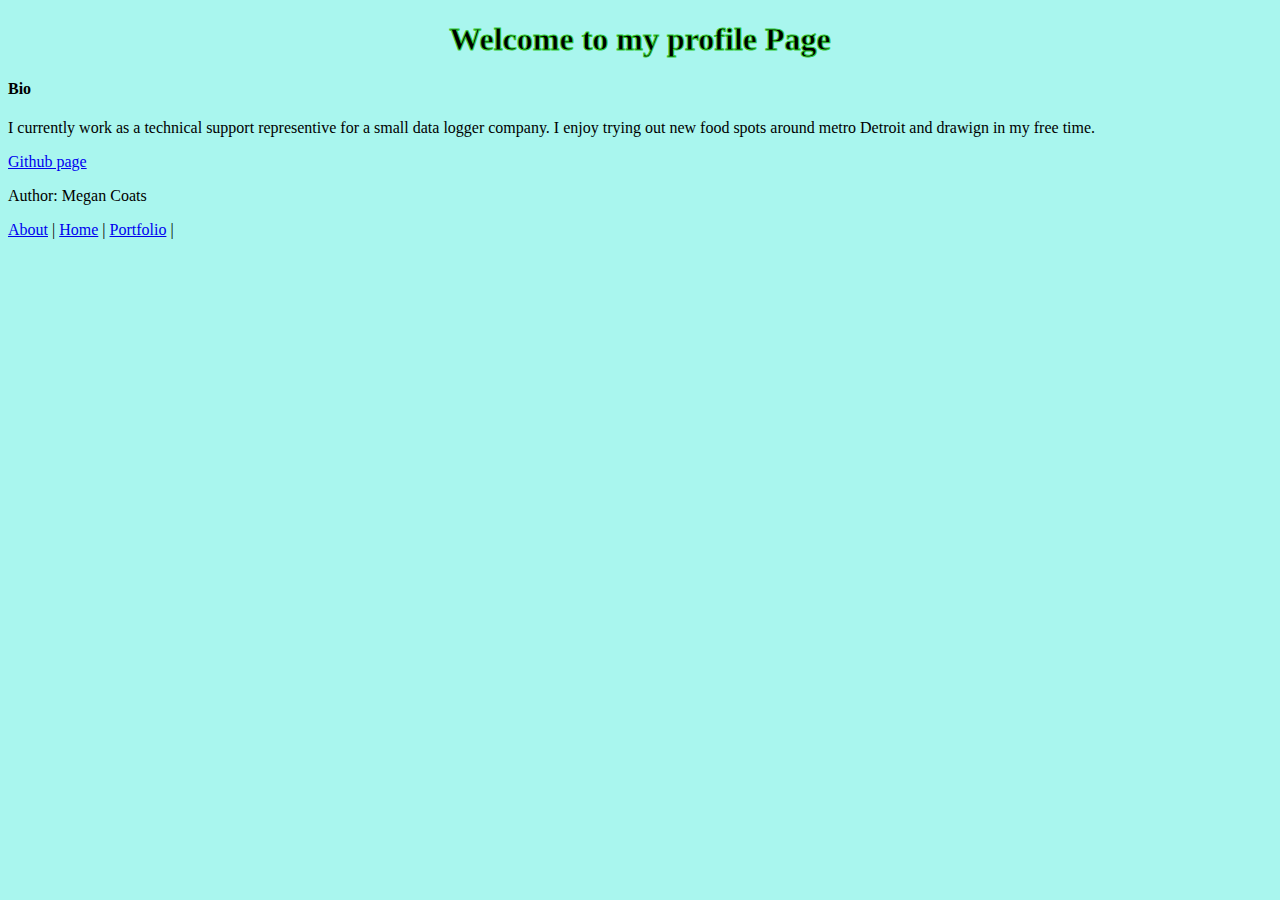
<file: index.html>
<!DOCTYPE html>
<html lang="en">

<head>
    <meta charset="UTF-8">
    <meta http-equiv="X-UA-Compatible" content="IE=edge">
    <meta name="viewport" content="width=device-width, initial-scale=1.0">
    <title>Home</title>
    <link rel="stylesheet" href="styles.css">
</head>
<body>
    <h1> Welcome to my profile Page</h1>
    <h4> Bio</h4>
    <p>
        I currently work as a technical support representive for a small data logger company.
        I enjoy trying out new food spots around metro Detroit and drawign in my free time.   
    </p>
    <div id="links">
        <a href="https://github.com/MeganCoa"> Github page </a>       
    </div>

    <footer>
        <p>Author: Megan Coats</p>
        <nav>
            <a href="about.html">About</a> |
            <a href="index.html">Home</a> |
            <a href="portfolio.html">Portfolio</a> |
          </nav>
      </footer>
</body>

</html>
</file>
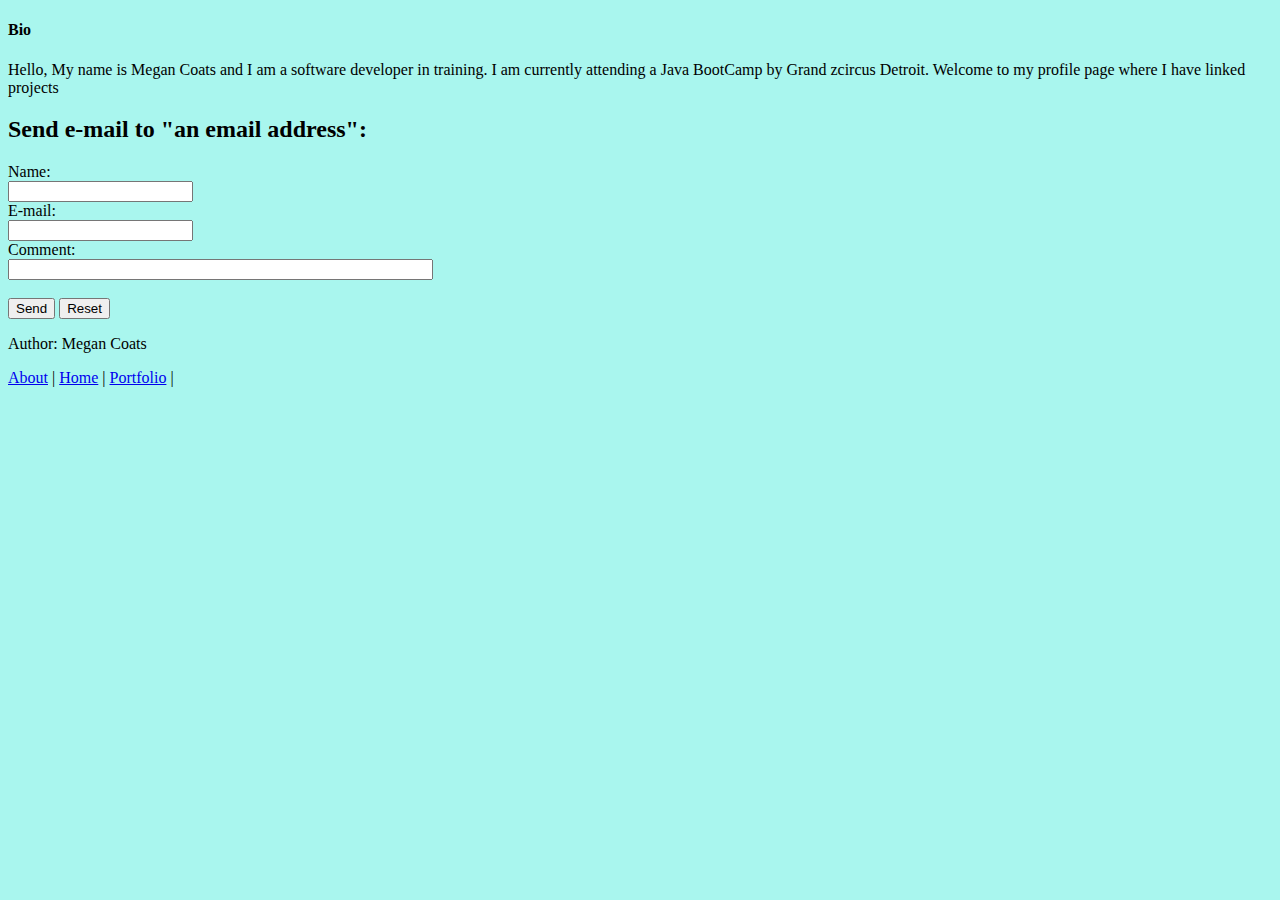
<file: about.html>
<!DOCTYPE html>
<html lang="en">

<head>
    <meta charset="UTF-8">
    <meta http-equiv="X-UA-Compatible" content="IE=edge">
    <meta name="viewport" content="width=device-width, initial-scale=1.0">
    <title>About Page</title>
    <link rel="stylesheet" href="styles.css">
</head>

<body>
    <h4> Bio</h4>
    <p>Hello,
        My name is Megan Coats and I am a software developer in training. 
        I am currently attending a Java BootCamp by Grand zcircus Detroit. 
        Welcome to my profile page where I have linked projects  
    </p>
    <h2>Send e-mail to "an email address":</h2>

<form action="mailto:someone@example.com" method="post" enctype="text/plain">
Name:<br>
<input type="text" name="name"><br>
E-mail:<br>
<input type="text" name="mail"><br>
Comment:<br>
<input type="text" name="comment" size="50"><br><br>
<input type="submit" value="Send">
<input type="reset" value="Reset">
</form>

<footer>
    <p>Author: Megan Coats</p>
    <nav>
        <a href="about.html">About</a> |
        <a href="index.html">Home</a> |
        <a href="portfolio.html">Portfolio</a> |
      </nav>
  </footer>
</body>

</html>
<!--This is a comment you can def ignore this.-->
</file>
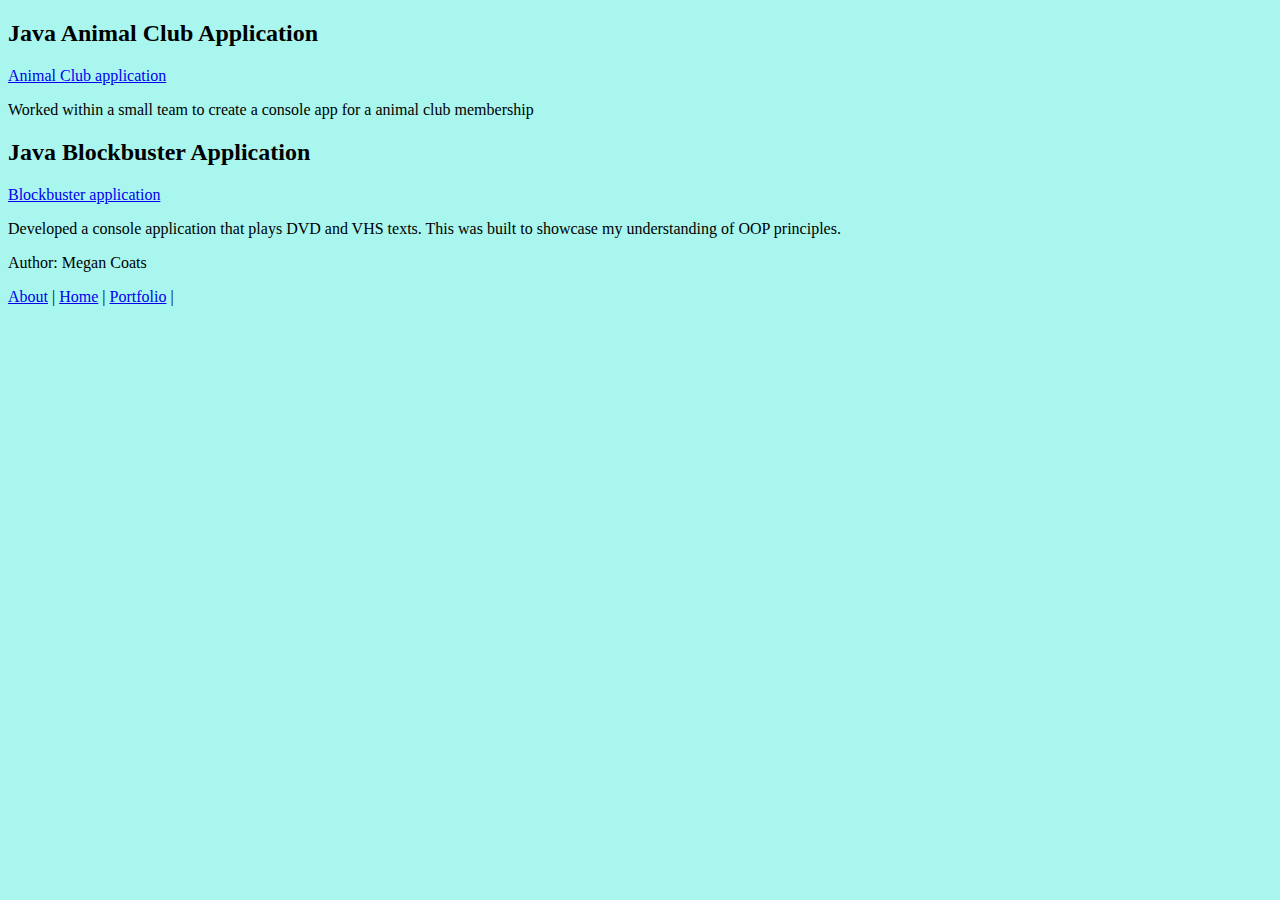
<file: portfolio.html>
<!DOCTYPE html>
<html lang="en">

<head>
    <meta charset="UTF-8">
    <meta http-equiv="X-UA-Compatible" content="IE=edge">
    <meta name="viewport" content="width=device-width, initial-scale=1.0">
    <title>Portfolio</title>
    <link rel="stylesheet" href="styles.css">
</head>

<body>
    <article>
        <h2>Java Animal Club Application</h2>
        <a href="https://github.com/MeganCoa/AnimalClubMembership"> Animal Club application </a> 
        <p>Worked within a small team to create a console app for a animal club membership</p>
        </article>

        <article>
            <h2>Java Blockbuster Application</h2>
            <a href="https://github.com/MeganCoa/LAB-4.3---BLOCKBUSTER/tree/master"> Blockbuster application </a>         
            <p>Developed a console application that plays DVD and VHS texts. This was built to showcase my understanding of OOP principles. </p>
        </article>

    <footer>
        <p>Author: Megan Coats</p>
        <nav>
            <a href="about.html">About</a> |
            <a href="index.html">Home</a> |
            <a href="portfolio.html">Portfolio</a> |
          </nav>
      </footer>
</body>

</html>
</file>
<file: styles.css>
body {
    background-color: rgb(169, 246, 238);
}

h1 {
    color: black;
    text-align: center;
    -webkit-text-stroke: 1px limegreen;
}

.movie {
    font-size: 125%;
    font-style: italic;
    color: blueviolet;
}

.actors {
    color: rgb(18, 18, 161);
}
h1:hover ,.movie:hover{
    background-color: turquoise;
}
</file>
